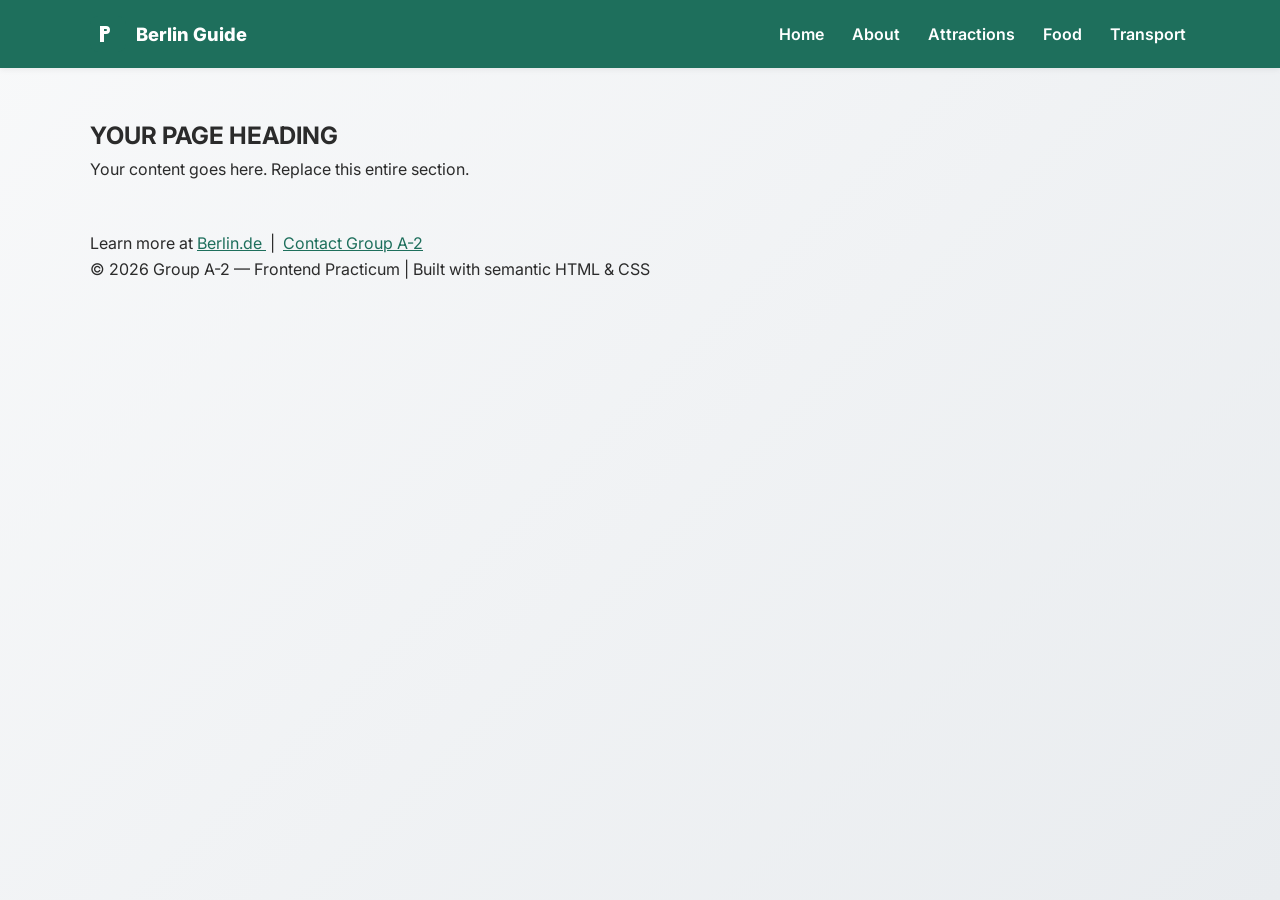
<file: _starter-template.html>
<!doctype html>
<html lang="en">
  <head>
    <!-- ============================================================
       GROUP A-2 — BERLIN TRAVEL GUIDE
       STARTER TEMPLATE
       ------------------------------------------------------------
       HOW TO USE THIS FILE:
       1. Copy this file
       2. Rename the copy to YOUR page (e.g., about.html, food.html)
       3. Change ONLY the <title> and <meta description> tags
       4. Replace ONLY the <main> content with your page content
       5. Do NOT change: header, nav, footer, stylesheet links, scripts
       ============================================================ -->

    <meta charset="UTF-8" />
    <meta name="viewport" content="width=device-width, initial-scale=1.0" />
    <meta
      name="description"
      content="Berlin Travel Guide — YOUR PAGE DESCRIPTION HERE"
    />
    <meta name="author" content="Group A-2 — Frontend Practicum" />

    <!-- ✅ CHANGE THIS TITLE TO MATCH YOUR PAGE -->
    <title>Berlin Travel Guide — YOUR PAGE NAME</title>

    <link rel="icon" type="image/svg+xml" href="favicon.svg" />

    <link rel="manifest" href="site.webmanifest" />

    <link rel="stylesheet" href="style.css" />

    <link rel="preconnect" href="https://fonts.googleapis.com" />
    <link rel="preconnect" href="https://fonts.gstatic.com" crossorigin />
    <link
      href="https://fonts.googleapis.com/css2?family=Inter:wght@400;600;700;800&display=swap"
      rel="stylesheet"
    />

    <link href="https://unpkg.com/aos@2.3.1/dist/aos.css" rel="stylesheet" />
  </head>
  <body>
    <header class="site-header">
      <div class="container header-inner">
        <a href="index.html" class="logo" aria-label="Berlin Travel Guide home">
          <svg width="36" height="36" viewBox="0 0 36 36" aria-hidden="true">
            <rect width="36" height="36" rx="8" fill="#1E6F5C" />
            <path
              d="M10 26V10h6a4 4 0 0 1 0 8h-2v8h-4zm4-11h2a1 1 0 0 0 0-2h-2v2z"
              fill="#fff"
            />
          </svg>
          <span>Berlin Guide</span>
        </a>

        <nav aria-label="Main navigation">
          <ul class="nav-list">
            <li><a href="index.html">Home</a></li>
            <li><a href="about.html">About</a></li>
            <li><a href="attractions.html">Attractions</a></li>
            <li><a href="food.html">Food</a></li>
            <li><a href="transport.html">Transport</a></li>
          </ul>
        </nav>
      </div>
    </header>

    <main>
      <!-- ============================================
         REPLACE THIS <main> WITH YOUR CONTENT

         Requirements for YOUR page:
         - At least one <img> with alt, width, height
         - At least one <img> wrapped in <a> (image as link)
         - One <ul> or <ol> list
         - One <table> with <thead>, <tbody>, and colspan OR rowspan
         - Use semantic tags: <section>, <article>, <aside>
         - Add data-aos="fade-up" to sections for scroll animations
         ============================================ -->

      <section class="container section" data-aos="fade-up">
        <h1>YOUR PAGE HEADING</h1>
        <p>Your content goes here. Replace this entire section.</p>
      </section>
    </main>

    <footer class="site-footer">
      <div class="container footer-inner">
        <p>
          Learn more at
          <a
            href="https://www.berlin.de/en/"
            target="_blank"
            rel="noopener noreferrer"
          >
            Berlin.de
          </a>
          &nbsp;|&nbsp;
          <a href="mailto:mayerfieldpracticum@gmail.com">Contact Group A-2</a>
        </p>
        <p class="copyright">
          &copy; 2026 Group A-2 — Frontend Practicum | Built with semantic HTML
          &amp; CSS
        </p>
      </div>
    </footer>

    <script src="https://unpkg.com/aos@2.3.1/dist/aos.js"></script>
    <script>
      AOS.init({ duration: 800, once: true, offset: 100 });
    </script>
  </body>
</html>
</file>
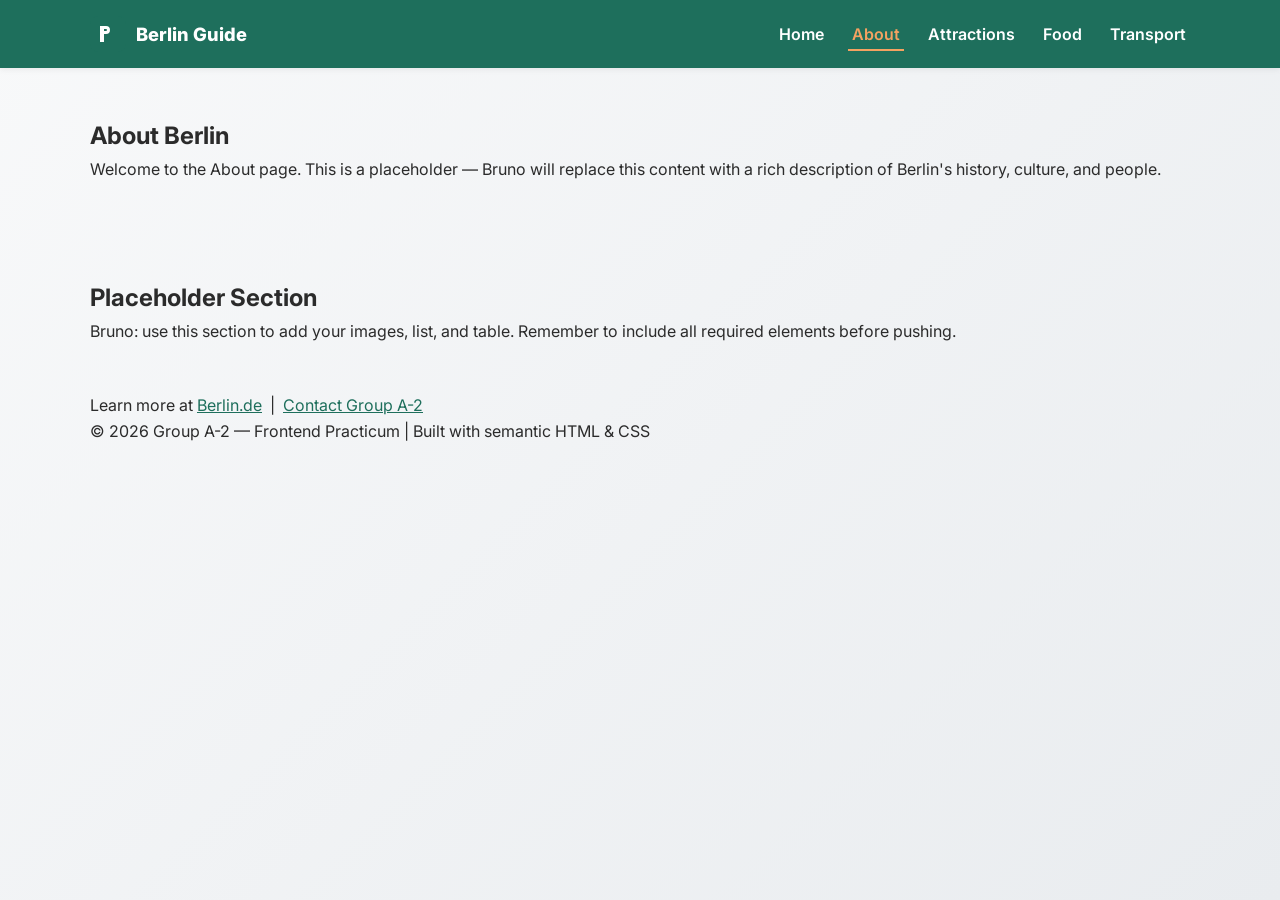
<file: about.html>
<!doctype html>
<html lang="en">
  <head>
    <meta charset="UTF-8" />
    <meta name="viewport" content="width=device-width, initial-scale=1.0" />
    <meta
      name="description"
      content="Learn about Berlin's history, culture, and people."
    />
    <meta name="author" content="Group A-2 — Frontend Practicum" />
    <title>Berlin Travel Guide — About Berlin</title>

    <link rel="icon" type="image/svg+xml" href="favicon.svg" />

    <link rel="manifest" href="site.webmanifest" />

    <link rel="stylesheet" href="style.css" />

    <link rel="preconnect" href="https://fonts.googleapis.com" />
    <link rel="preconnect" href="https://fonts.gstatic.com" crossorigin />
    <link
      href="https://fonts.googleapis.com/css2?family=Inter:wght@400;600;700;800&display=swap"
      rel="stylesheet"
    />

    <link href="https://unpkg.com/aos@2.3.1/dist/aos.css" rel="stylesheet" />
  </head>
  <body>
     <header class="site-header">
      <div class="container header-inner">
        <a href="index.html" class="logo" aria-label="Berlin Travel Guide home">
          <svg width="36" height="36" viewBox="0 0 36 36" aria-hidden="true">
            <rect width="36" height="36" rx="8" fill="#1E6F5C" />
            <path
              d="M10 26V10h6a4 4 0 0 1 0 8h-2v8h-4zm4-11h2a1 1 0 0 0 0-2h-2v2z"
              fill="#fff"
            />
          </svg>
          <span>Berlin Guide</span>
        </a>

        <!-- Hamburger toggle button (mobile only) -->
        <button
          class="nav-toggle"
          aria-label="Toggle navigation menu"
          aria-expanded="false"
          aria-controls="primary-nav"
        >
          <span class="hamburger-bar"></span>
          <span class="hamburger-bar"></span>
          <span class="hamburger-bar"></span>
        </button>

        <nav id="primary-nav" class="site-nav" aria-label="Main navigation">
          <ul class="nav-list">
            <li>
              <a href="index.html" >Home</a>
            </li>
            <li><a href="about.html" class="active" aria-current="page">About</a></li>
            <li><a href="attractions.html">Attractions</a></li>
            <li><a href="food.html">Food</a></li>
            <li><a href="transport.html">Transport</a></li>
          </ul>
        </nav>
      </div>
    </header>

    <main>
      <!-- ============================================
         BRUNO — REPLACE THIS SECTION WITH YOUR CONTENT
         ============================================ -->

      <section class="container section" data-aos="fade-up">
        <h1>About Berlin</h1>
        <p>
          Welcome to the About page. This is a placeholder — Bruno will replace
          this content with a rich description of Berlin's history, culture, and
          people.
        </p>
      </section>

      <section class="container section" data-aos="fade-up">
        <h2>Placeholder Section</h2>
        <p>
          Bruno: use this section to add your images, list, and table. Remember
          to include all required elements before pushing.
        </p>
      </section>
    </main>

    <footer class="site-footer">
      <div class="container footer-inner">
        <p>
          Learn more at
          <a
            href="https://www.berlin.de/en/"
            target="_blank"
            rel="noopener noreferrer"
            >Berlin.de</a
          >
          &nbsp;|&nbsp;
          <a href="mailto:mayerfieldpracticum@gmail.com">Contact Group A-2</a>
        </p>
        <p class="copyright">
          &copy; 2026 Group A-2 — Frontend Practicum | Built with semantic HTML
          &amp; CSS
        </p>
      </div>
    </footer>

    <script src="https://unpkg.com/aos@2.3.1/dist/aos.js"></script>
    <script>
      AOS.init({ duration: 800, once: true, offset: 100 });
    </script>
    <!-- Hamburger menu + shared scripts -->
    <script defer src="script.js"></script>
  </body>
</html>
</file>
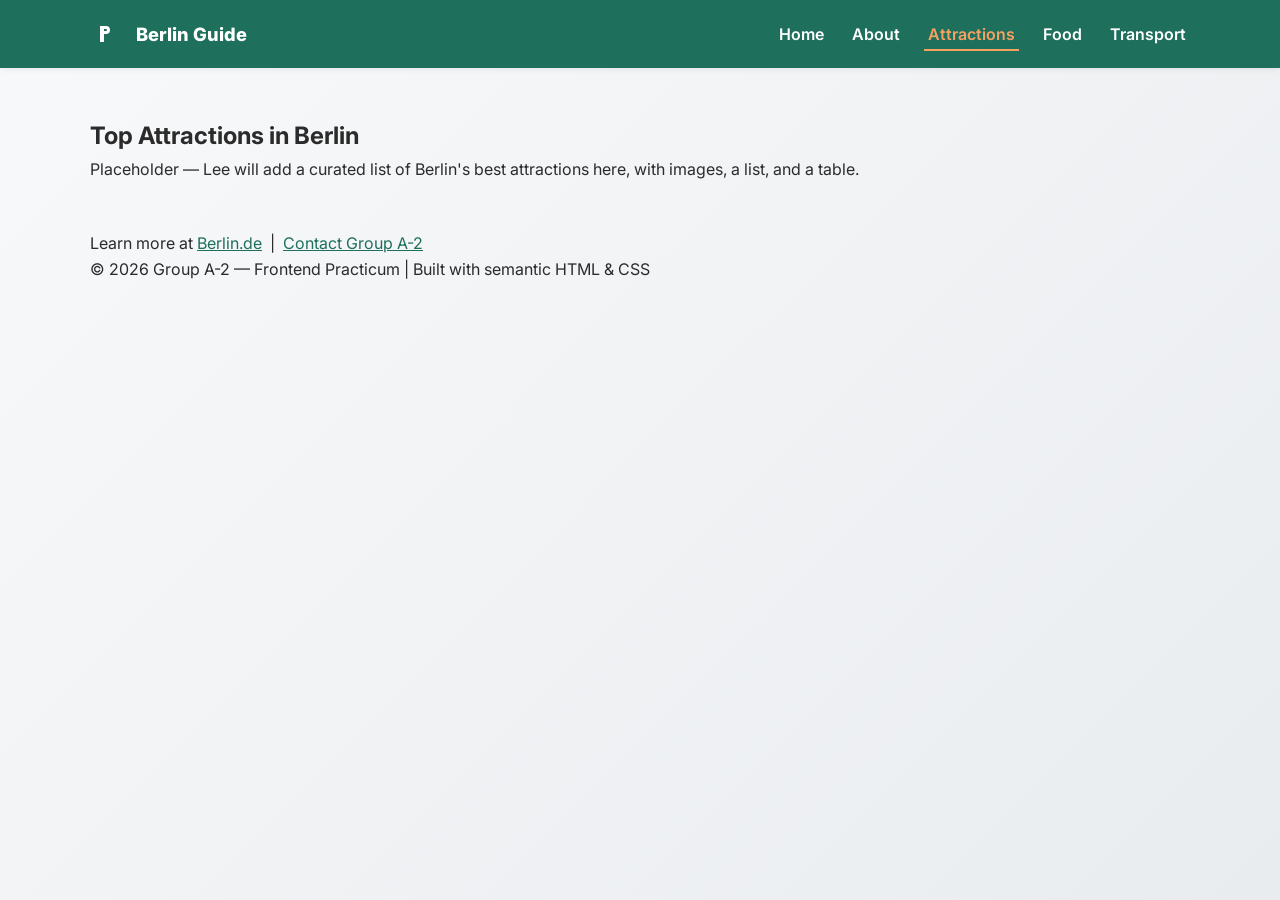
<file: attractions.html>
<!doctype html>
<html lang="en">
  <head>
    <meta charset="UTF-8" />
    <meta name="viewport" content="width=device-width, initial-scale=1.0" />
    <meta
      name="description"
      content="Discover Berlin's top attractions — from Brandenburg Gate to Museum Island."
    />
    <meta name="author" content="Group A-2 — Frontend Practicum" />
    <title>Berlin Travel Guide — Attractions</title>

    <link rel="icon" type="image/svg+xml" href="favicon.svg" />

    <link rel="manifest" href="site.webmanifest" />

    <link rel="stylesheet" href="style.css" />

    <link rel="preconnect" href="https://fonts.googleapis.com" />
    <link rel="preconnect" href="https://fonts.gstatic.com" crossorigin />
    <link
      href="https://fonts.googleapis.com/css2?family=Inter:wght@400;600;700;800&display=swap"
      rel="stylesheet"
    />

    <link href="https://unpkg.com/aos@2.3.1/dist/aos.css" rel="stylesheet" />
  </head>
  <body>
    <header class="site-header">
      <div class="container header-inner">
        <a href="index.html" class="logo" aria-label="Berlin Travel Guide home">
          <svg width="36" height="36" viewBox="0 0 36 36" aria-hidden="true">
            <rect width="36" height="36" rx="8" fill="#1E6F5C" />
            <path
              d="M10 26V10h6a4 4 0 0 1 0 8h-2v8h-4zm4-11h2a1 1 0 0 0 0-2h-2v2z"
              fill="#fff"
            />
          </svg>
          <span>Berlin Guide</span>
        </a>

        <!-- Hamburger toggle button (mobile only) -->
        <button
          class="nav-toggle"
          aria-label="Toggle navigation menu"
          aria-expanded="false"
          aria-controls="primary-nav"
        >
          <span class="hamburger-bar"></span>
          <span class="hamburger-bar"></span>
          <span class="hamburger-bar"></span>
        </button>

        <nav id="primary-nav" class="site-nav" aria-label="Main navigation">
          <ul class="nav-list">
            <li><a href="index.html" >Home</a></li>
            <li><a href="about.html" >About</a></li>
            <li><a href="attractions.html" class="active" aria-current="page">Attractions</a></li>
            <li><a href="food.html">Food</a></li>
            <li><a href="transport.html">Transport</a></li>
          </ul>
        </nav>
      </div>
    </header>

    <main>
      <!-- LEE — REPLACE WITH YOUR CONTENT -->

      <section class="container section" data-aos="fade-up">
        <h1>Top Attractions in Berlin</h1>
        <p>
          Placeholder — Lee will add a curated list of Berlin's best attractions
          here, with images, a list, and a table.
        </p>
      </section>
    </main>

    <footer class="site-footer">
      <div class="container footer-inner">
        <p>
          Learn more at
          <a
            href="https://www.berlin.de/en/"
            target="_blank"
            rel="noopener noreferrer"
            >Berlin.de</a
          >
          &nbsp;|&nbsp;
          <a href="mailto:mayerfieldpracticum@gmail.com">Contact Group A-2</a>
        </p>
        <p class="copyright">
          &copy; 2026 Group A-2 — Frontend Practicum | Built with semantic HTML
          &amp; CSS
        </p>
      </div>
    </footer>

    <script src="https://unpkg.com/aos@2.3.1/dist/aos.js"></script>
    <script>
      AOS.init({ duration: 800, once: true, offset: 100 });
    </script>
    <!-- Hamburger menu + shared scripts -->
    <script defer src="script.js"></script>
  </body>
</html>
</file>
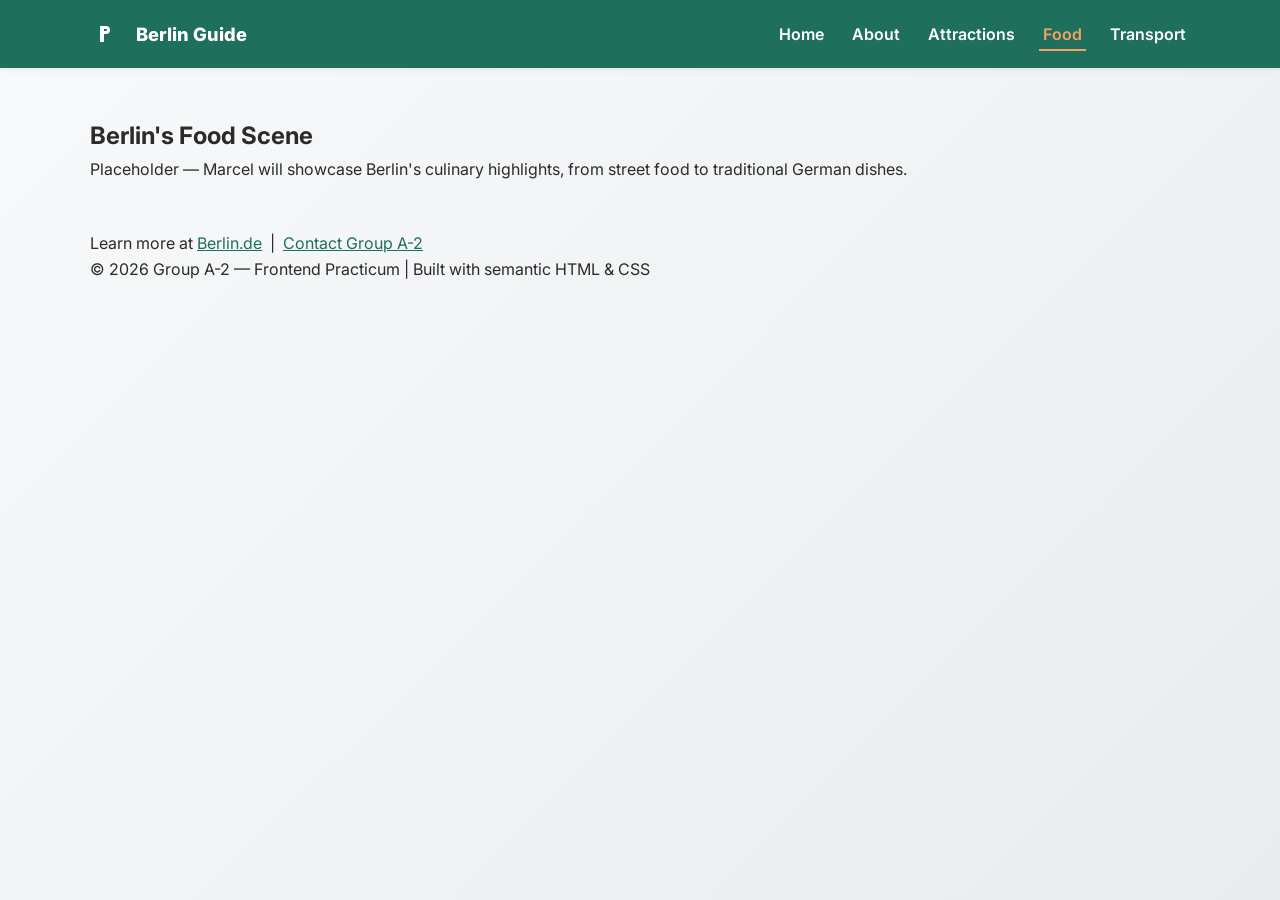
<file: food.html>
<!doctype html>
<html lang="en">
  <head>
    <meta charset="UTF-8" />
    <meta name="viewport" content="width=device-width, initial-scale=1.0" />
    <meta
      name="description"
      content="Explore Berlin's food scene — from currywurst to fine dining."
    />
    <meta name="author" content="Group A-2 — Frontend Practicum" />
    <title>Berlin Travel Guide — Food</title>

    <link rel="icon" type="image/svg+xml" href="favicon.svg" />

    <link rel="manifest" href="site.webmanifest" />

    <link rel="stylesheet" href="style.css" />

    <link rel="preconnect" href="https://fonts.googleapis.com" />
    <link rel="preconnect" href="https://fonts.gstatic.com" crossorigin />
    <link
      href="https://fonts.googleapis.com/css2?family=Inter:wght@400;600;700;800&display=swap"
      rel="stylesheet"
    />

    <link href="https://unpkg.com/aos@2.3.1/dist/aos.css" rel="stylesheet" />
  </head>
  <body>
   <header class="site-header">
      <div class="container header-inner">
        <a href="index.html" class="logo" aria-label="Berlin Travel Guide home">
          <svg width="36" height="36" viewBox="0 0 36 36" aria-hidden="true">
            <rect width="36" height="36" rx="8" fill="#1E6F5C" />
            <path
              d="M10 26V10h6a4 4 0 0 1 0 8h-2v8h-4zm4-11h2a1 1 0 0 0 0-2h-2v2z"
              fill="#fff"
            />
          </svg>
          <span>Berlin Guide</span>
        </a>

        <!-- Hamburger toggle button (mobile only) -->
        <button
          class="nav-toggle"
          aria-label="Toggle navigation menu"
          aria-expanded="false"
          aria-controls="primary-nav"
        >
          <span class="hamburger-bar"></span>
          <span class="hamburger-bar"></span>
          <span class="hamburger-bar"></span>
        </button>

        <nav id="primary-nav" class="site-nav" aria-label="Main navigation">
          <ul class="nav-list">
            <li>
              <a href="index.html" >Home</a>
            </li>
            <li><a href="about.html" >About</a></li>
            <li><a href="attractions.html">Attractions</a></li>
            <li><a href="food.html" class="active" aria-current="page">Food</a></li>
            <li><a href="transport.html">Transport</a></li>
          </ul>
        </nav>
      </div>
    </header>
    <main>
      <!-- MARCEL — REPLACE WITH YOUR CONTENT -->

      <section class="container section" data-aos="fade-up">
        <h1>Berlin's Food Scene</h1>
        <p>
          Placeholder — Marcel will showcase Berlin's culinary highlights, from
          street food to traditional German dishes.
        </p>
      </section>
    </main>

    <footer class="site-footer">
      <div class="container footer-inner">
        <p>
          Learn more at
          <a
            href="https://www.berlin.de/en/"
            target="_blank"
            rel="noopener noreferrer"
            >Berlin.de</a
          >
          &nbsp;|&nbsp;
          <a href="mailto:mayerfieldpracticum@gmail.com">Contact Group A-2</a>
        </p>
        <p class="copyright">
          &copy; 2026 Group A-2 — Frontend Practicum | Built with semantic HTML
          &amp; CSS
        </p>
      </div>
    </footer>
 <script src="https://unpkg.com/aos@2.3.1/dist/aos.js"></script>
    <script>
      AOS.init({ duration: 800, once: true, offset: 100 });
    </script>
    <!-- Hamburger menu + shared scripts -->
    <script defer src="script.js"></script>
  </body>
</html>
</file>
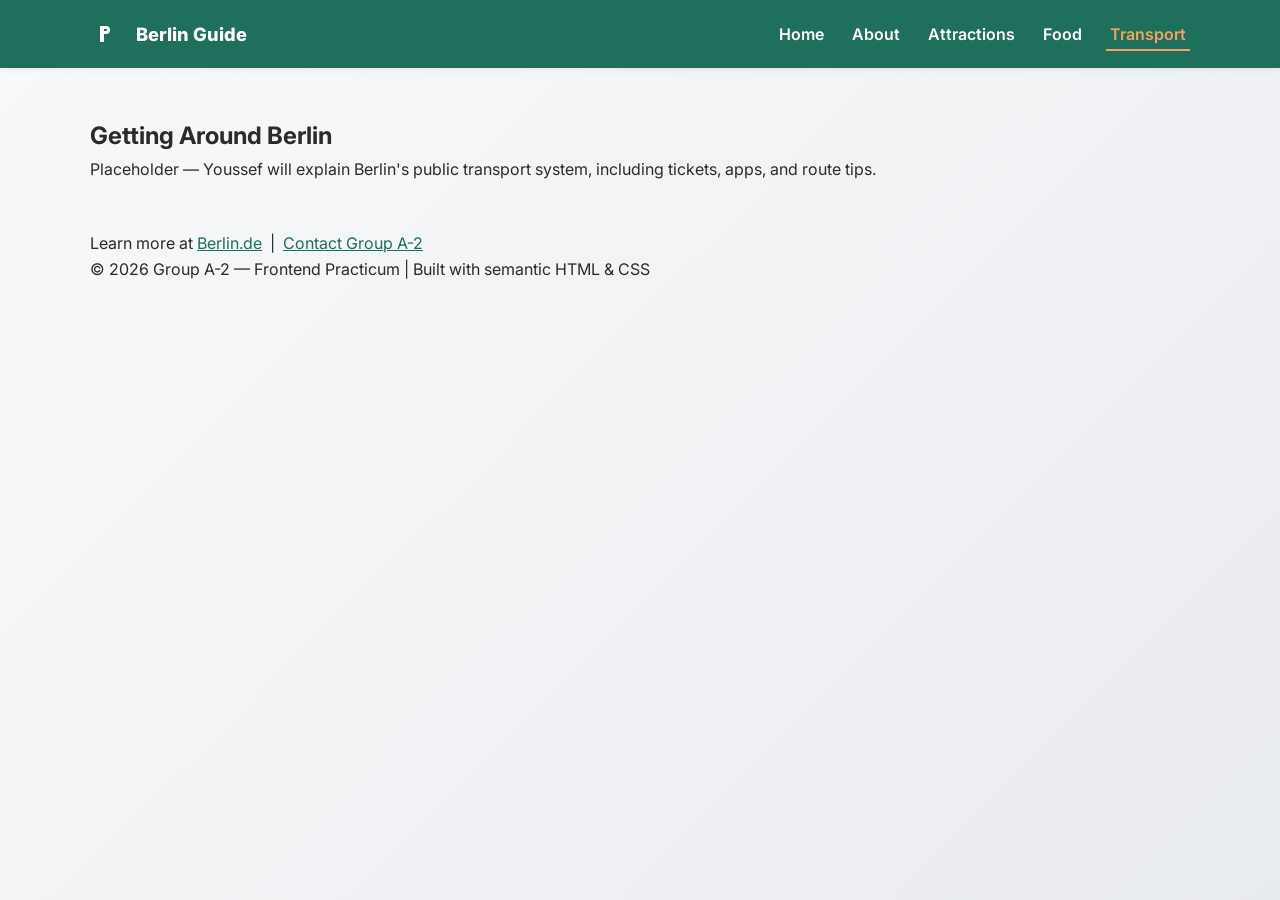
<file: transport.html>
<!doctype html>
<html lang="en">
  <head>
    <meta charset="UTF-8" />
    <meta name="viewport" content="width=device-width, initial-scale=1.0" />
    <meta
      name="description"
      content="Navigate Berlin easily — U-Bahn, S-Bahn, buses, trams, and bikes."
    />
    <meta name="author" content="Group A-2 — Frontend Practicum" />
    <title>Berlin Travel Guide — Transport</title>

    <link rel="icon" type="image/svg+xml" href="favicon.svg" />

    <link rel="manifest" href="site.webmanifest" />

    <link rel="stylesheet" href="style.css" />

    <link rel="preconnect" href="https://fonts.googleapis.com" />
    <link rel="preconnect" href="https://fonts.gstatic.com" crossorigin />
    <link
      href="https://fonts.googleapis.com/css2?family=Inter:wght@400;600;700;800&display=swap"
      rel="stylesheet"
    />

    <link href="https://unpkg.com/aos@2.3.1/dist/aos.css" rel="stylesheet" />
  </head>
  <body>
    <header class="site-header">
      <div class="container header-inner">
        <a href="index.html" class="logo" aria-label="Berlin Travel Guide home">
          <svg width="36" height="36" viewBox="0 0 36 36" aria-hidden="true">
            <rect width="36" height="36" rx="8" fill="#1E6F5C" />
            <path
              d="M10 26V10h6a4 4 0 0 1 0 8h-2v8h-4zm4-11h2a1 1 0 0 0 0-2h-2v2z"
              fill="#fff"
            />
          </svg>
          <span>Berlin Guide</span>
        </a>

        <!-- Hamburger toggle button (mobile only) -->
        <button
          class="nav-toggle"
          aria-label="Toggle navigation menu"
          aria-expanded="false"
          aria-controls="primary-nav"
        >
          <span class="hamburger-bar"></span>
          <span class="hamburger-bar"></span>
          <span class="hamburger-bar"></span>
        </button>

        <nav id="primary-nav" class="site-nav" aria-label="Main navigation">
          <ul class="nav-list">
            <li>
              <a href="index.html">Home</a>
            </li>
            <li><a href="about.html">About</a></li>
            <li><a href="attractions.html">Attractions</a></li>
            <li><a href="food.html">Food</a></li>
            <li>
              <a href="transport.html" class="active" aria-current="page"
                >Transport</a
              >
            </li>
          </ul>
        </nav>
      </div>
    </header>

    <main>
      <!-- YOUSSEF — REPLACE WITH YOUR CONTENT -->

      <section class="container section" data-aos="fade-up">
        <h1>Getting Around Berlin</h1>
        <p>
          Placeholder — Youssef will explain Berlin's public transport system,
          including tickets, apps, and route tips.
        </p>
      </section>
    </main>

    <footer class="site-footer">
      <div class="container footer-inner">
        <p>
          Learn more at
          <a
            href="https://www.berlin.de/en/"
            target="_blank"
            rel="noopener noreferrer"
            >Berlin.de</a
          >
          &nbsp;|&nbsp;
          <a href="mailto:mayerfieldpracticum@gmail.com">Contact Group A-2</a>
        </p>
        <p class="copyright">
          &copy; 2026 Group A-2 — Frontend Practicum | Built with semantic HTML
          &amp; CSS
        </p>
      </div>
    </footer>
    <script src="https://unpkg.com/aos@2.3.1/dist/aos.js"></script>
    <script>
      AOS.init({ duration: 800, once: true, offset: 100 });
    </script>
    <!-- Hamburger menu + shared scripts -->
    <script defer src="script.js"></script>
  </body>
</html>
</file>
<file: style.css>
/* ============================================
   Group A-2 — Berlin Travel Guide
   Shared Stylesheet (style.css)
   ============================================ */

/* ---------- Reset ---------- */
*, *::before, *::after {
  box-sizing: border-box;
  margin: 0;
  padding: 0;
}

/* ---------- Design Tokens ---------- */
:root {
  --primary: #1E6F5C;
  --primary-dark: #145043;
  --accent: #F4A261;
  --accent-dark: #E76F51;
  --dark: #1A1A1A;
  --text: #2B2B2B;
  --muted: #6B7280;
  --light: #F8F9FA;
  --white: #FFFFFF;
  --radius: 12px;
  --shadow-sm: 0 2px 6px rgba(0,0,0,0.06);
  --shadow-md: 0 8px 24px rgba(0,0,0,0.10);
  --font-main: 'Inter', -apple-system, BlinkMacSystemFont, sans-serif;
  --transition: 0.3s ease;
}

/* ---------- Base ---------- */
html { scroll-behavior: smooth; }

body {
  font-family: var(--font-main);
  color: var(--text);
  background: linear-gradient(135deg, #F8F9FA 0%, #E9ECEF 100%);
  line-height: 1.65;
  min-height: 100vh;
}

img { max-width: 100%; height: auto; display: block; }

a { color: var(--primary); transition: color var(--transition); }
a:hover { color: var(--accent-dark); }

/* ---------- Container ---------- */
.container {
  width: min(1100px, 100% - 2rem);
  margin-inline: auto;
}

/* ---------- Header ---------- */
.site-header {
  background: var(--primary);
  color: var(--white);
  position: sticky;
  top: 0;
  z-index: 100;
  box-shadow: var(--shadow-sm);
}

.header-inner {
  display: flex;
  align-items: center;
  justify-content: space-between;
  padding: 1rem 0;
  gap: 1rem;
  flex-wrap: wrap;
}

.logo {
  display: flex;
  align-items: center;
  gap: 0.6rem;
  color: var(--white);
  text-decoration: none;
  font-weight: 800;
  font-size: 1.15rem;
}
.logo:hover { color: var(--accent); }

.nav-list {
  display: flex;
  gap: 1.25rem;
  list-style: none;
  flex-wrap: wrap;
}

.nav-list a {
  color: var(--white);
  text-decoration: none;
  font-weight: 600;
  padding: 0.35rem 0.25rem;
  position: relative;
  transition: color var(--transition);
}

.nav-list a::after {
  content: "";
  position: absolute;
  left: 0; bottom: -2px;
  width: 0; height: 2px;
  background: var(--accent);
  transition: width var(--transition);
}
.nav-list a:hover::after,
.nav-list a.active::after { width: 100%; }
.nav-list a:hover,
.nav-list a.active { color: var(--accent); }

/* ---------- Hero ---------- */
.hero {
  background:
    linear-gradient(135deg, rgba(30,111,92,0.92), rgba(244,162,97,0.85)),
    radial-gradient(circle at 20% 30%, rgba(255,255,255,0.15), transparent 60%);
  color: var(--white);
  text-align: center;
  padding: 5rem 1rem;
  border-bottom: 4px solid var(--accent);
}

.hero h1 {
  font-size: clamp(2rem, 5vw, 3.25rem);
  font-weight: 800;
  letter-spacing: -0.02em;
  margin-bottom: 0.75rem;
}

.hero-tagline {
  font-size: clamp(1rem, 2vw, 1.2rem);
  max-width: 620px;
  margin: 0 auto 1.75rem;
  opacity: 0.95;
}

/* ---------- Buttons ---------- */
.btn {
  display: inline-block;
  padding: 0.85rem 1.75rem;
  border-radius: var(--radius);
  font-weight: 700;
  text-decoration: none;
  transition: transform var(--transition), box-shadow var(--transition);
  cursor: pointer;
  border: none;
}
.btn-primary {
  background: var(--accent);
  color: var(--dark);
  box-shadow: var(--shadow-md);
}
.btn-primary:hover {
  background: var(--accent-dark);
  color: var(--white);
  transform: translateY(-3px);
  box-shadow: 0 12px 28px rgba(0,0,0,0.18);
}

/* ---------- Sections ---------- */
.section {
  padding: 3rem 0;
}

.section-title {
  font-size: clamp(1.5rem, 3vw, 2rem);
  font-weight: 800;
  color: var(--primary-dark);
  margin-bottom: 1.25rem;
  position: relative;
  padding-bottom: 0.5rem;
}
.section-title::after {
  content: "";
  position: absolute;
  left: 0; bottom: 0;
  width: 60px; height: 4px;
  background: var(--accent);
  border-radius: 2px;
}

/* ---------- Figures ---------- */
.hero-figure {
  margin: 2rem 0;
  border-radius: var(--radius);
  overflow: hidden;
  box-shadow: var(--shadow-md);
}
.hero-figure img {
  width: 100%;
  height: auto;
  transition: transform 0.5s ease;
}
.hero-figure:hover img { transform: scale(1.03); }
.hero-figure figcaption {
  padding: 0.75rem 1rem;
  font-size: 0.9rem;
  color: var(--muted);
  background: var(--white);
}

/* ✅ Map figure (image that works as a link) */
.map-figure {
  margin-top: 1.5rem;
}
.map-figure img,
.map-thumb {
  border-radius: var(--radius);
  box-shadow: var(--shadow-sm);
  transition: transform var(--transition), box-shadow var(--transition);
  cursor: pointer;
}
.map-figure img:hover,
.map-thumb:hover {
  transform: scale(1.02);
  box-shadow: var(--shadow-md);
}

/* ---------- Experience List ---------- */
.experience-list {
  list-style: none;
  display: grid;
  grid-template-columns: repeat(auto-fit, minmax(240px, 1fr));
  gap: 1rem;
}
.experience-list li {
  background: var(--white);
  padding: 1rem 1.25rem;
  border-left: 4px solid var(--accent);
  border-radius: var(--radius);
  box-shadow: var(--shadow-sm);
  transition: transform var(--transition), box-shadow var(--transition);
}
.experience-list li:hover {
  transform: translateX(6px);
  box-shadow: var(--shadow-md);
}

/* ---------- Table ---------- */
.table-wrap { overflow-x: auto; }


/* ============================================
   HAMBURGER MENU
   ============================================ */

/* Hide the hamburger button by default (desktop) */
.nav-toggle {
  display: none;
  background: transparent;
  border: 0;
  padding: 0.5rem;
  cursor: pointer;
  border-radius: 8px;
  transition: background 0.3s ease;
}

.nav-toggle:hover,
.nav-toggle:focus-visible {
  background: rgba(255, 255, 255, 0.12);
  outline: none;
}

/* The three bars */
.hamburger-bar {
  display: block;
  width: 26px;
  height: 3px;
  background: var(--white);
  border-radius: 2px;
  margin: 5px 0;
  transition: transform 0.3s ease, opacity 0.3s ease;
  transform-origin: center;
}

/* Animate hamburger into an X when menu is open */
.nav-toggle[aria-expanded="true"] .hamburger-bar:nth-child(1) {
  transform: translateY(8px) rotate(45deg);
}
.nav-toggle[aria-expanded="true"] .hamburger-bar:nth-child(2) {
  opacity: 0;
}
.nav-toggle[aria-expanded="true"] .hamburger-bar:nth-child(3) {
  transform: translateY(-8px) rotate(-45deg);
}

/* Mobile behavior (<= 768px) */
@media (max-width: 768px) {
  /* Show the hamburger */
  .nav-toggle {
    display: block;
  }

  /* Make header-inner a flex row with space-between */
  .header-inner {
    flex-direction: row;
    align-items: center;
    justify-content: space-between;
    flex-wrap: nowrap;
    position: relative;
  }

  /* Hide the nav off-canvas by default */
  .site-nav {
    position: absolute;
    top: 100%;
    left: 0;
    right: 0;
    background: var(--primary);
    padding: 0 1rem;
    max-height: 0;
    overflow: hidden;
    transition: max-height 0.35s ease, padding 0.35s ease;
    box-shadow: var(--shadow-md);
  }

  /* Show the nav when .open is applied */
  .site-nav.open {
    max-height: 500px;
    padding: 1rem;
  }

  /* Stack nav links vertically */
  .site-nav .nav-list {
    flex-direction: column;
    gap: 0.25rem;
    width: 100%;
  }

  .site-nav .nav-list li {
    width: 100%;
  }

  .site-nav .nav-list a {
    display: block;
    padding: 0.75rem 0.5rem;
    font-size: 1rem;
    border-radius: 8px;
    transition: background 0.2s ease;
  }

  .site-nav .nav-list a:hover,
  .site-nav .nav-list a.active {
    background: rgba(255, 255, 255, 0.08);
  }

  /* Disable the underline animation on mobile (looks odd) */
  .site-nav .nav-list a::after {
    display: none;
  }
}

/* Reduced motion preference */
@media (prefers-reduced-motion: reduce) {
  .site-nav,
  .hamburger-bar,
  .nav-toggle {
    transition: none !important;
  }
}
</file>
